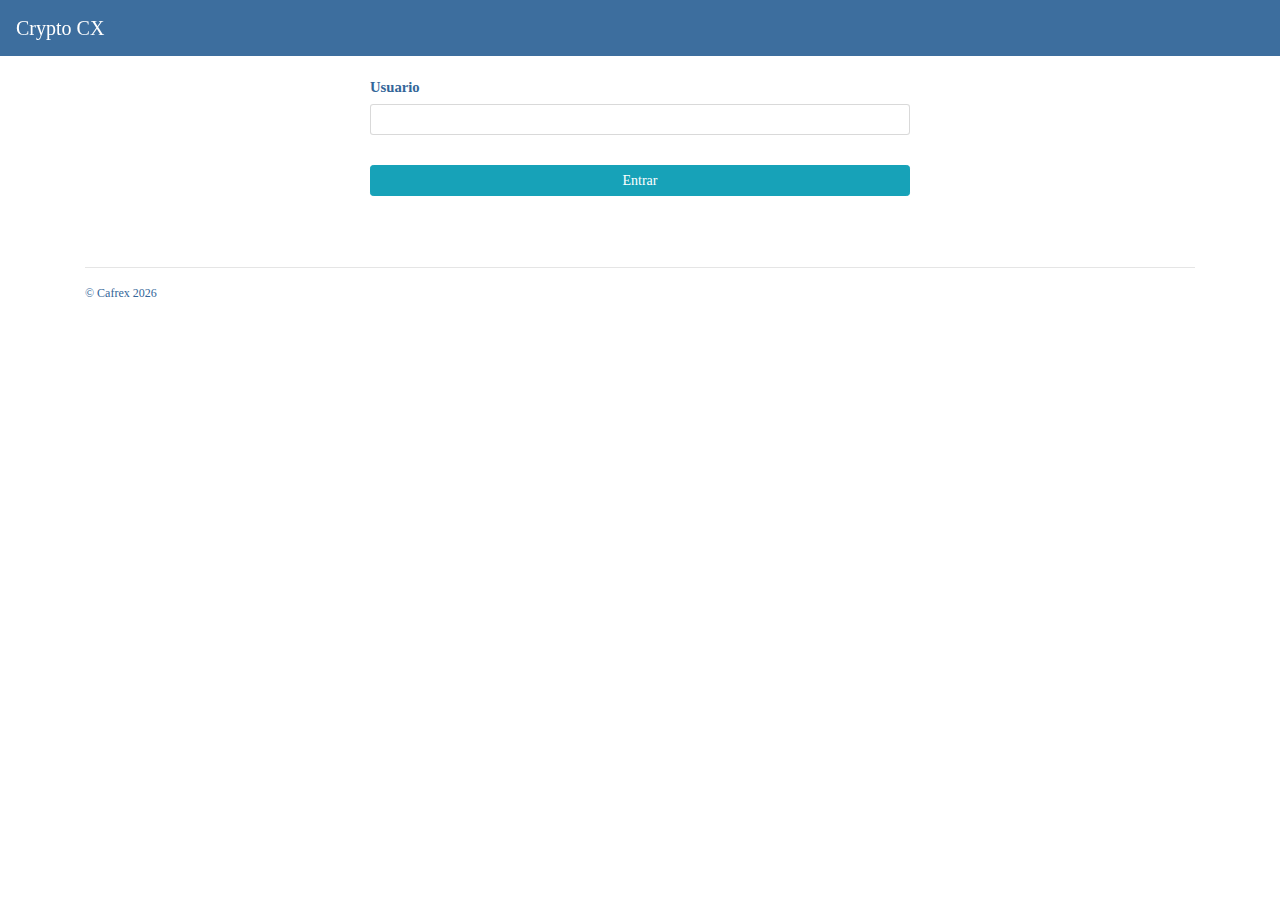
<file: index.html>
<!DOCTYPE html>
<html>
<head>

<meta charset="utf-8">
<meta name="viewport" content="width=device-width, initial-scale=1, shrink-to-fit=no">
<meta name="description" content="">
<meta name="author" content="">

<link rel="icon" href="img/favicon.ico">

<title>Crypto CX</title>

<script src="vendor/chartjs/Chart.min.js"></script>
<script src="vendor/jquery/jquery.min.js"></script>

<!-- bootstrap 4 beta -->
<script src="https://cdnjs.cloudflare.com/ajax/libs/popper.js/1.12.3/umd/popper.min.js"></script>
<script src="vendor/bootstrap-4.0.0-beta-dist/js/bootstrap.min.js"></script>
<link href="vendor/bootstrap-4.0.0-beta-dist/css/bootstrap.min.css" rel="stylesheet" type="text/css">

<!-- bootstrap 4 alpha 6 -->
<!-- 
<script src="vendor/tether-1.3.3/js/tether.min.js"></script>
<script src="vendor/bootstrap-4.0.0-alpha.6-dist/js/bootstrap.min.js"></script>
<link href="vendor/tether-1.3.3/css/tether.min.css" rel="stylesheet" type="text/css">
<link href="vendor/bootstrap-4.0.0-alpha.6-dist/css/bootstrap.min.css" rel="stylesheet" type="text/css">
 -->

<script src="vendor/bootbox/bootbox.min.js"></script>

<script src="js/crypto-user-data.js"></script>
<script src="js/crypto-config.js"></script>
<script src="js/crypto-common.js"></script>
<script src="js/crypto-login.js"></script>
<script src="js/crypto-dashboard.js"></script>

<link href="vendor/font-awesome/css/font-awesome.min.css" rel="stylesheet" type="text/css">

<link href="css/styles.css" rel="stylesheet" type="text/css">
<link href="css/styles-bs.css" rel="stylesheet" type="text/css">

<script>
/**
 * 
 */
$(document).ready(function() {
	
	selectMenu("menu_dashboard");
	
	coinSelected = cryptoConfig.defaultChartCoinSelected;
	frequencySelected = '24H';
	
	repaintDashboardScreen(coinSelected, frequencySelected, retrieveUserCoinBalance(getLoggedUser()));
	
	//--- chart
	$('#buttonFrequency_1H').on('click', function() {
		repaintDashboardScreen(coinSelected, '1H', retrieveUserCoinBalance(getLoggedUser()));
	});
	
	$('#buttonFrequency_24H').on('click', function() {
		repaintDashboardScreen(coinSelected, '24H', retrieveUserCoinBalance(getLoggedUser()));
	});
	
	$('#buttonFrequency_1D').on('click', function() {
		repaintDashboardScreen(coinSelected, '1D', retrieveUserCoinBalance(getLoggedUser()));
	});
	
	$('#buttonFrequency_2D').on('click', function() {
		repaintDashboardScreen(coinSelected, '2D', retrieveUserCoinBalance(getLoggedUser()));
	});
	
	$('#buttonFrequency_3D').on('click', function() {
		repaintDashboardScreen(coinSelected, '3D', retrieveUserCoinBalance(getLoggedUser()));
	});
	
	$('#buttonFrequency_4D').on('click', function() {
		repaintDashboardScreen(coinSelected, '4D', retrieveUserCoinBalance(getLoggedUser()));
	});
	
	$('#buttonFrequency_1S').on('click', function() {
		repaintDashboardScreen(coinSelected, '1S', retrieveUserCoinBalance(getLoggedUser()));
	});
	
	$('#buttonFrequency_1M').on('click', function() {
		repaintDashboardScreen(coinSelected, '1M', retrieveUserCoinBalance(getLoggedUser()));
	});
	
	$('#buttonFrequency_3M').on('click', function() {
		repaintDashboardScreen(coinSelected, '3M', retrieveUserCoinBalance(getLoggedUser()));
	});
	
	$('#buttonFrequency_6M').on('click', function() {
		repaintDashboardScreen(coinSelected, '6M', retrieveUserCoinBalance(getLoggedUser()));
	});
	
	$('#buttonFrequency_1A').on('click', function() {
		repaintDashboardScreen(coinSelected, '1A', retrieveUserCoinBalance(getLoggedUser()));
	});
	
	$('#buttonCoin_BTC').on('click', function() {
		repaintDashboardScreen('BTC', frequencySelected, retrieveUserCoinBalance(getLoggedUser()));
	});
	
	$('#buttonCoin_ETH').on('click', function() {
		repaintDashboardScreen('ETH', frequencySelected, retrieveUserCoinBalance(getLoggedUser()));
	});
	
	$('#buttonCoin_LTC').on('click', function() {
		repaintDashboardScreen('LTC', frequencySelected, retrieveUserCoinBalance(getLoggedUser()));
	});
	
	$('#buttonCoin_XRP').on('click', function() {
		repaintDashboardScreen('XRP', frequencySelected, retrieveUserCoinBalance(getLoggedUser()));
	});
	
	$('#buttonRefresh').on('click', function() {
		repaintDashboardScreen(coinSelected, frequencySelected, retrieveUserCoinBalance(getLoggedUser()));
	});
	
	$('#userMovementsToggleButton').on('click', function() {
		toggleUserMovements();
	});
	
});

</script>

</head>
<body>

<nav class="navbar navbar-expand-md navbar-dark fixed-top bg-blue">
	<a class="navbar-brand" href="index.html">Crypto CX</a>
	<i id="buttonRefresh" class="fa fa-refresh fa-lg btn btn-refresh" title="Actualizar"></i>
	<span id="refreshMark">Actualizando...</span>
   	<button class="navbar-toggler" type="button" data-toggle="collapse" data-target="#cryptoCxNavbar" aria-controls="cryptoCxNavbar" aria-expanded="false" aria-label="Toggle navigation">
		<span class="navbar-toggler-icon"></span>
	</button>
	
	<div class="collapse navbar-collapse" id="cryptoCxNavbar">
    	<ul class="navbar-nav mr-auto">
    		<li id="menu_user_left" class="nav-item hidden-md-up mb-10">
    			<i class="fa fa-user fa-lg"></i>
    			<span id="loggedUser_left"></span>
    			<a class="nav-link inline ml-20" href="javascript:logout()">Salir</a>
    		</li>
        	<li class="nav-item active sr-only">
            	<a class="nav-link" href="#">Inicio (current)</a>
          	</li>
          	<li id="menu_dashboard" class="nav-item menuItem">
            	<a class="nav-link" href="index.html">
            		<i class="fa fa-line-chart fa-lg menuIcon"></i>
            		<span>Dashboard</span>
            	</a>
          	</li>
			<li id="menu_editUserBalance" class="nav-item menuItem">
            	<a class="nav-link" href="edit-user-balance.html">
            		<i class="fa fa-btc fa-lg menuIcon"></i>
            		<span>Balance</span>
            	</a>
          	</li>
          	<li id="menu_editUserMovements" class="nav-item menuItem">
            	<a class="nav-link" href="edit-user-movements.html">
            		<i class="fa fa-eur fa-lg menuIcon"></i>
            		<span>Movimientos</span>
            	</a>
          	</li>
          	<li  id="menu_marketPricesComparator" class="nav-item menuItem">
            	<a class="nav-link" href="market-prices-comparator.html">
            		<i class="fa fa-area-chart fa-lg menuIcon"></i>
            		<span>Comparador precios</span>
            	</a>
          	</li>
          	<li  id="menu_usersAdministrator" class="nav-item menuItem">
            	<a class="nav-link" href="users-administrator.html">
            		<i class="fa fa-users fa-lg menuIcon"></i>
            		<span>Usuarios</span>
            	</a>
          	</li>
		</ul>
		<ul class="navbar-nav hidden-sm-down">
          	<li id="menu_user_right" class="nav-item">
    			<i class="fa fa-user fa-lg"></i>
    			<span id="loggedUser_right"></span>
    			<a class="nav-link inline ml-10" href="javascript:logout()">Salir</a>
    		</li>
        </ul>
	</div>
</nav>

<div class="container mainContainer">

	<div id="errorMessage" class="alert alert-danger" role="alert">
		<i class="fa fa-exclamation-circle fa-lg"></i>
		<div id="errorMessage_title" class="alert-heading"></div>
  		<div id="errorMessage_text" class="mt-10 alert-message"></div>
	</div>
	
	<div id="successMessage" class="alert alert-success" role="alert">
		<i class="fa fa-check-circle fa-lg"></i>
	  	<div id="successMessage_title" class="alert-heading"></div>
	  	<div id="successMessage_text" class="mt-10 alert-message"></div>
	</div>

	<div class="row">
		<div class="col-12">
			<div class="userProfitabilityContainer">
				<div class="userProfitability_total">
					<span class="title">Total</span>
					<span id="currentVolumeTotalEur_value" class="value updatableData">---</span>
				</div>
				<div class="userProfitability_profit">
					<span class="title">Beneficio</span>
					<span id="userProfitability_profit" class="value updatableData">---</span>
				</div>
			</div>
		</div>
	</div>
	
	<div class="row">
		<div class="col-md-5 col-sm-12">
			<div class="userDataContainer">
				<p class="title">Diferencia en las últimas 24 horas</p>
				<div class="currentVolumeCoin sectionContainer">
					<div class="title">
						<img src="img/eur.png" class="iconCoin"/>
						<span class="coin">EUR</span>
					</div>
					<div id="currentVolumeEur_value" class="valueEur updatableData">---</div>
				</div>
				<div class="currentVolumeCoin sectionContainer">
					<div class="title">
						<img src="img/btc.png" class="iconCoin"/>
						<span class="coin">BTC</span>
						<span id="currentPrice_BTC_EUR" class="price updatableData">---</span>
						<span class="variationCoin">
							<span id="variationPrice_BTC_EUR" class="variationPrice updatableData">---</span>
							<span id="variationPercent_BTC" class="variationPercent updatableData">---</span>
						</span>
					</div>
					<div>
						<span id="currentVolumeEur_BTC_value" class="valueEur updatableData">---</span>
						<span id="profitBaseEur_BTC_value" class="profitEur updatableData">---</span>
						<span id="variationBaseEur_BTC_value" class="variationPercent updatableData">---</span>
						<span id="variationBasePercent_BTC_value" class="variationPercent updatableData">---</span>
					 </div>
					<div id="currentVolumeCoin_BTC_value" class="valueCoin updatableData">---</div>
				</div>
				<div class="currentVolumeCoin sectionContainer">
					<div class="title">
						<img src="img/eth.png" class="iconCoin"/>
						<span class="coin">ETH</span>
						<span id="currentPrice_ETH_EUR" class="price updatableData">---</span>
						<span class="variationCoin">
							<span id="variationPrice_ETH_EUR" class="variationPrice updatableData">---</span>
							<span id="variationPercent_ETH" class="variationPercent updatableData">---</span>
						</span>
					</div>
					<div>
						<span id="currentVolumeEur_ETH_value" class="valueEur updatableData">---</span>
						<span id="profitBaseEur_ETH_value" class="profitEur updatableData">---</span>
						<span id="variationBaseEur_ETH_value" class="variationPercent updatableData">---</span>
						<span id="variationBasePercent_ETH_value" class="variationPercent updatableData">---</span>
					</div>
					<div id="currentVolumeCoin_ETH_value" class="valueCoin updatableData">---</div>
				</div>
				<div class="currentVolumeCoin sectionContainer">
					<div class="title">
						<img src="img/ltc.png" class="iconCoin"/>
						<span class="coin">LTC</span>
						<span id="currentPrice_LTC_EUR" class="price updatableData">---</span>
						<span class="variationCoin">
							<span id="variationPrice_LTC_EUR" class="variationPrice updatableData">---</span>
							<span id="variationPercent_LTC" class="variationPercent updatableData">---</span>
						</span>
					</div>
					<div>
						<span id="currentVolumeEur_LTC_value" class="valueEur updatableData">---</span>
						<span id="profitBaseEur_LTC_value" class="profitEur updatableData">---</span>
						<span id="variationBaseEur_LTC_value" class="variationPercent updatableData">---</span>
						<span id="variationBasePercent_LTC_value" class="variationPercent updatableData">---</span>
					</div>
					<div id="currentVolumeCoin_LTC_value" class="valueCoin updatableData">---</div>
				</div>
				<div class="currentVolumeCoin sectionContainer">
					<div class="title">
						<img src="img/xrp.png" class="iconCoin"/>
						<span class="coin">XRP</span>
						<span id="currentPrice_XRP_EUR" class="price updatableData">---</span>
						<span class="variationCoin">
							<span id="variationPrice_XRP_EUR" class="variationPrice updatableData">---</span>
							<span id="variationPercent_XRP" class="variationPercent updatableData">---</span>
						</span>
					</div>
					<div>
						<span id="currentVolumeEur_XRP_value" class="valueEur updatableData">---</span>
						<span id="profitBaseEur_XRP_value" class="profitEur updatableData">---</span>
						<span id="variationBaseEur_XRP_value" class="variationPercent updatableData">---</span>
						<span id="variationBasePercent_XRP_value" class="variationPercent updatableData">---</span>
					</div>
					<div id="currentVolumeCoin_XRP_value" class="valueCoin updatableData">---</div>
				</div>
			</div> <!-- /userDataContainer -->     
		</div>
		<div class="col-md-7 col-sm-12">
			<div id="chartPricesContainer" class="chartDataContainer container no-padding-lr">
				<div class="row">
					<div class="col-12">
						<div class="coinsContainer">
							<div id="buttonCoin_BTC" class="buttonCoin">
								<img src="img/btc.png" class="icon"/>
								<span class="title">BTC</span>
							</div>
							<div id="buttonCoin_ETH" class="buttonCoin">
								<img src="img/eth.png" class="icon"/>
								<span class="title">ETH</span>
							</div>
							<div id="buttonCoin_LTC" class="buttonCoin">
								<img src="img/ltc.png" class="icon"/>
								<span class="title">LTC</span>
							</div>
							<div id="buttonCoin_XRP" class="buttonCoin">
								<img src="img/xrp.png" class="icon"/>
								<span class="title">XRP</span>
							</div>
						</div>
					</div>
				</div>
				<div class="row">
					<div class="col-12">
						<div class="frequencyContainer">
							<div id="buttonFrequency_1H" class="buttonFrequency">1H</div>
							<div id="buttonFrequency_24H" class="buttonFrequency">24H</div>
							<div id="buttonFrequency_1D" class="buttonFrequency">1D</div>
							<div id="buttonFrequency_2D" class="buttonFrequency">2D</div>
							<div id="buttonFrequency_3D" class="buttonFrequency">3D</div>
							<div id="buttonFrequency_4D" class="buttonFrequency">4D</div>
							<div id="buttonFrequency_1S" class="buttonFrequency">1S</div>
							<div id="buttonFrequency_1M" class="buttonFrequency">1M</div>
							<div id="buttonFrequency_3M" class="buttonFrequency">3M</div>
							<div id="buttonFrequency_6M" class="buttonFrequency">6M</div>
							<div id="buttonFrequency_1A" class="buttonFrequency">1A</div>
						</div>
					</div>
					<div class="col-12">
						<div class="pricesDataContainer">
							<div id="currentPrice" class="currentPrice updatableData">---</div>
							
							<div id="variationPrice" class="variationPriceChart">
								<div id="variationPrice_value" class="updatableData">---</div>
							</div>
							
							<div id="variationPercent" class="variationPercentChart">
								<div id="variationPercent_value" class="updatableData">---</div>
							</div>
						</div>
					</div>
					<div class="col-12">
						<div id="chartContainer" class="chart-container">
						    <canvas id="chart"></canvas>
						</div>
					</div>
				</div>
			</div> <!-- /chartDataContainer -->

		</div>
		
	</div>
		

	<hr class="footerLine">

    <footer>
		<p>&copy; Cafrex <span id="copyrightYear"></span> <span id="environment"></span></p>
	</footer>

</div> <!-- /container -->

</body>
</html>
</file>
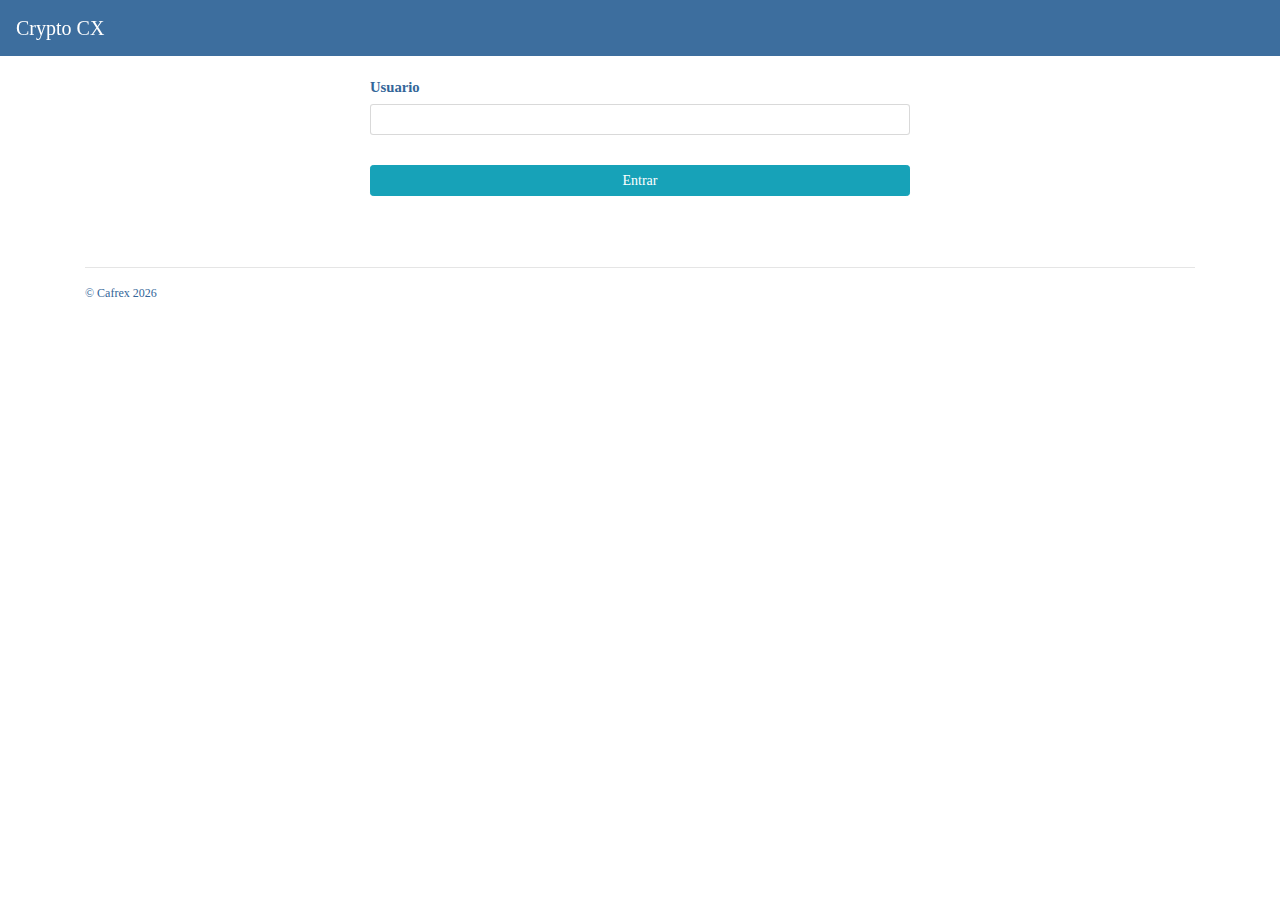
<file: coinList.html>
<!DOCTYPE html>
<html>
<head>

<meta charset="utf-8">
<meta name="viewport" content="width=device-width, initial-scale=1, shrink-to-fit=no">
<meta name="description" content="">
<meta name="author" content="">

<link rel="icon" href="img/favicon.ico">

<title>Crypto CX</title>

<script src="vendor/jquery/jquery.min.js"></script>

<!-- bootstrap 4 beta -->
<script src="https://cdnjs.cloudflare.com/ajax/libs/popper.js/1.12.3/umd/popper.min.js"></script>
<script src="vendor/bootstrap-4.0.0-beta-dist/js/bootstrap.min.js"></script>
<link href="vendor/bootstrap-4.0.0-beta-dist/css/bootstrap.min.css" rel="stylesheet" type="text/css">

<!-- bootstrap 4 alpha 6 -->
<!-- 
<script src="vendor/tether-1.3.3/js/tether.min.js"></script>
<script src="vendor/bootstrap-4.0.0-alpha.6-dist/js/bootstrap.min.js"></script>
<link href="vendor/tether-1.3.3/css/tether.min.css" rel="stylesheet" type="text/css">
<link href="vendor/bootstrap-4.0.0-alpha.6-dist/css/bootstrap.min.css" rel="stylesheet" type="text/css">
 -->

<script src="vendor/bootbox/bootbox.min.js"></script>

<script src="js/crypto-config.js"></script>
<script src="js/crypto-common.js"></script>
<script src="js/crypto-coin-list.js"></script>

<link href="vendor/font-awesome/css/font-awesome.min.css" rel="stylesheet" type="text/css">

<link href="css/styles.css" rel="stylesheet" type="text/css">
<link href="css/styles-bs.css" rel="stylesheet" type="text/css">

<script>
$(document).ready(function() {
	
	drawCoinList();

});
</script>

</head>
<body>

<nav class="navbar navbar-expand-md navbar-dark fixed-top bg-blue">
	<a class="navbar-brand" href="index.html">Crypto CX</a>
</nav>

<div class="container mainContainer">

	<div id="errorMessage" class="alert alert-danger" role="alert">
		<i class="fa fa-exclamation-circle fa-lg"></i>
		<div id="errorMessage_title" class="alert-heading"></div>
  		<div id="errorMessage_text" class="mt-10 alert-message"></div>
	</div>
	
	<div id="successMessage" class="alert alert-success" role="alert">
		<i class="fa fa-check-circle fa-lg"></i>
	  	<div id="successMessage_title" class="alert-heading"></div>
	  	<div id="successMessage_text" class="mt-10 alert-message"></div>
	</div>
	
	<div class="row mt-30">
		<div class="col-12">
			<div class="coinListTableContainer">
				<table id="coinListTable" class="usersTable">
			    	<tbody>
			    	</tbody>
			    </table>
		    </div>
		</div>
	</div>

	<hr class="footerLine">

    <footer>
		<p>&copy; Cafrex <span id="copyrightYear"></span> <span id="environment"></span></p>
	</footer>

</div> <!-- /container -->

</body>
</html>
</file>
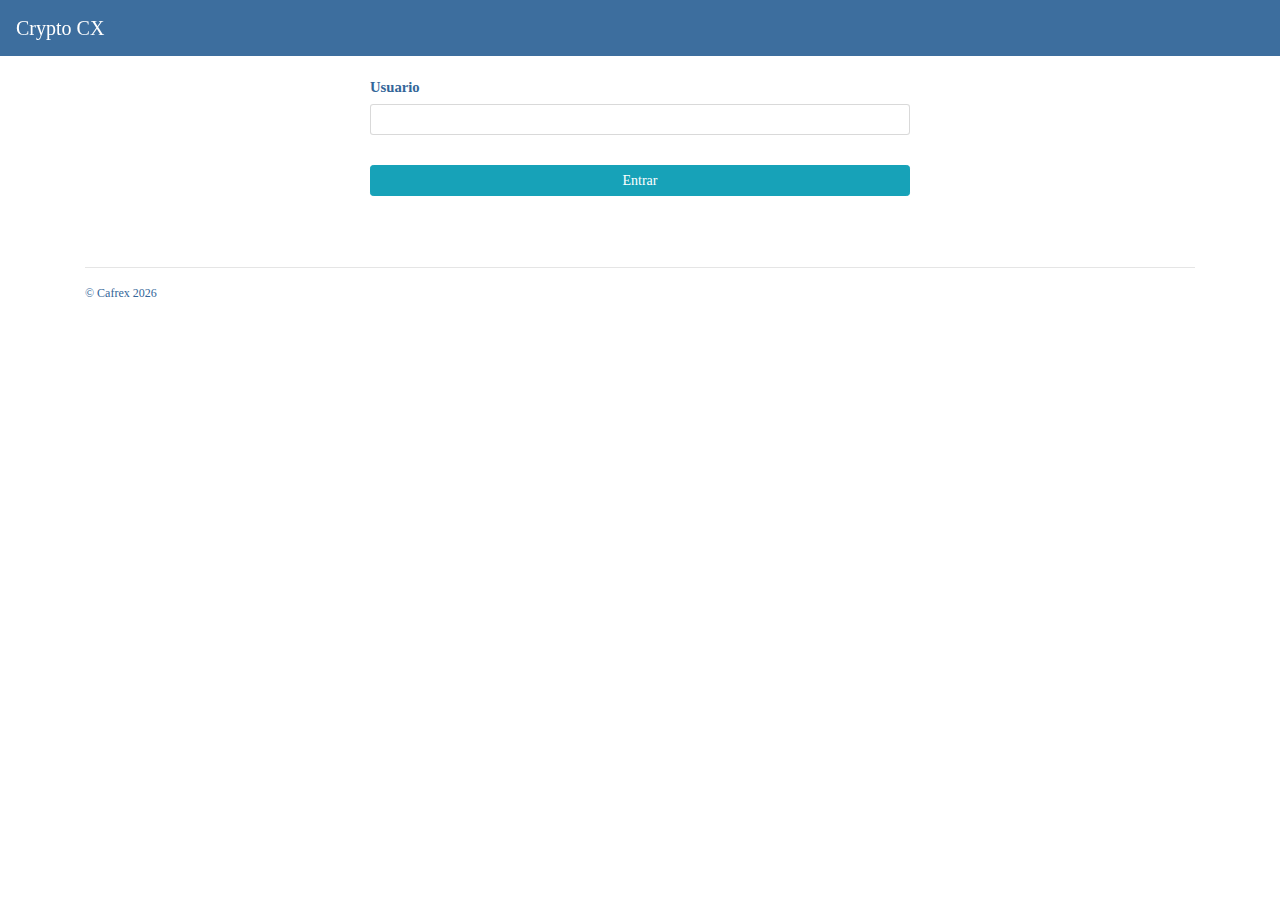
<file: dashboard.html>
<!DOCTYPE html>
<html>
<head>

<meta charset="utf-8">
<meta name="viewport" content="width=device-width, initial-scale=1, shrink-to-fit=no">
<meta name="description" content="">
<meta name="author" content="">

<link rel="icon" href="img/favicon.ico">

<title>Crypto CX</title>

<script src="vendor/chartjs/Chart.min.js"></script>
<script src="vendor/jquery/jquery.min.js"></script>

<!-- bootstrap 4 beta -->
<script src="https://cdnjs.cloudflare.com/ajax/libs/popper.js/1.12.3/umd/popper.min.js"></script>
<script src="vendor/bootstrap-4.0.0-beta-dist/js/bootstrap.min.js"></script>
<link href="vendor/bootstrap-4.0.0-beta-dist/css/bootstrap.min.css" rel="stylesheet" type="text/css">

<!-- bootstrap 4 alpha 6 -->
<!-- 
<script src="vendor/tether-1.3.3/js/tether.min.js"></script>
<script src="vendor/bootstrap-4.0.0-alpha.6-dist/js/bootstrap.min.js"></script>
<link href="vendor/tether-1.3.3/css/tether.min.css" rel="stylesheet" type="text/css">
<link href="vendor/bootstrap-4.0.0-alpha.6-dist/css/bootstrap.min.css" rel="stylesheet" type="text/css">
 -->

<script src="vendor/bootbox/bootbox.min.js"></script>

<script src="js/crypto-user-data.js"></script>
<script src="js/crypto-config.js"></script>
<script src="js/crypto-common.js"></script>
<script src="js/crypto-login.js"></script>
<script src="js/crypto-dashboard.js"></script>

<link href="vendor/font-awesome/css/font-awesome.min.css" rel="stylesheet" type="text/css">

<link href="css/styles.css" rel="stylesheet" type="text/css">
<link href="css/styles-bs.css" rel="stylesheet" type="text/css">

<script>
/**
 * 
 */
$(document).ready(function() {
	
	selectMenu("menu_dashboard");
	
	coinSelected = cryptoConfig.defaultChartCoinSelected;
	frequencySelected = '24H';
	
	repaintDashboardScreen(coinSelected, frequencySelected, retrieveUserCoinBalance(getLoggedUser()));
	
	//--- chart
	$('#buttonFrequency_1H').on('click', function() {
		repaintDashboardScreen(coinSelected, '1H', retrieveUserCoinBalance(getLoggedUser()));
	});
	
	$('#buttonFrequency_24H').on('click', function() {
		repaintDashboardScreen(coinSelected, '24H', retrieveUserCoinBalance(getLoggedUser()));
	});
	
	$('#buttonFrequency_1D').on('click', function() {
		repaintDashboardScreen(coinSelected, '1D', retrieveUserCoinBalance(getLoggedUser()));
	});
	
	$('#buttonFrequency_2D').on('click', function() {
		repaintDashboardScreen(coinSelected, '2D', retrieveUserCoinBalance(getLoggedUser()));
	});
	
	$('#buttonFrequency_3D').on('click', function() {
		repaintDashboardScreen(coinSelected, '3D', retrieveUserCoinBalance(getLoggedUser()));
	});
	
	$('#buttonFrequency_4D').on('click', function() {
		repaintDashboardScreen(coinSelected, '4D', retrieveUserCoinBalance(getLoggedUser()));
	});
	
	$('#buttonFrequency_1S').on('click', function() {
		repaintDashboardScreen(coinSelected, '1S', retrieveUserCoinBalance(getLoggedUser()));
	});
	
	$('#buttonFrequency_1M').on('click', function() {
		repaintDashboardScreen(coinSelected, '1M', retrieveUserCoinBalance(getLoggedUser()));
	});
	
	$('#buttonFrequency_3M').on('click', function() {
		repaintDashboardScreen(coinSelected, '3M', retrieveUserCoinBalance(getLoggedUser()));
	});
	
	$('#buttonFrequency_6M').on('click', function() {
		repaintDashboardScreen(coinSelected, '6M', retrieveUserCoinBalance(getLoggedUser()));
	});
	
	$('#buttonFrequency_1A').on('click', function() {
		repaintDashboardScreen(coinSelected, '1A', retrieveUserCoinBalance(getLoggedUser()));
	});
	
	$('#buttonCoin_BTC').on('click', function() {
		repaintDashboardScreen('BTC', frequencySelected, retrieveUserCoinBalance(getLoggedUser()));
	});
	
	$('#buttonCoin_ETH').on('click', function() {
		repaintDashboardScreen('ETH', frequencySelected, retrieveUserCoinBalance(getLoggedUser()));
	});
	
	$('#buttonCoin_LTC').on('click', function() {
		repaintDashboardScreen('LTC', frequencySelected, retrieveUserCoinBalance(getLoggedUser()));
	});
	
	$('#buttonCoin_XRP').on('click', function() {
		repaintDashboardScreen('XRP', frequencySelected, retrieveUserCoinBalance(getLoggedUser()));
	});
	
	$('#buttonRefresh').on('click', function() {
		repaintDashboardScreen(coinSelected, frequencySelected, retrieveUserCoinBalance(getLoggedUser()));
	});
	
	$('#userMovementsToggleButton').on('click', function() {
		toggleUserMovements();
	});
	
});

</script>

</head>
<body>

<nav class="navbar navbar-expand-md navbar-dark fixed-top bg-blue">
	<a class="navbar-brand" href="index.html">Crypto CX</a>
	<i id="buttonRefresh" class="fa fa-refresh fa-lg btn btn-refresh" title="Actualizar"></i>
	<span id="refreshMark">Actualizando...</span>
   	<button class="navbar-toggler" type="button" data-toggle="collapse" data-target="#cryptoCxNavbar" aria-controls="cryptoCxNavbar" aria-expanded="false" aria-label="Toggle navigation">
		<span class="navbar-toggler-icon"></span>
	</button>
	
	<div class="collapse navbar-collapse" id="cryptoCxNavbar">
    	<ul class="navbar-nav mr-auto">
    		<li id="menu_user_left" class="nav-item hidden-md-up mb-10">
    			<i class="fa fa-user fa-lg"></i>
    			<span id="loggedUser_left"></span>
    			<a class="nav-link inline ml-20" href="javascript:logout()">Salir</a>
    		</li>
        	<li class="nav-item active sr-only">
            	<a class="nav-link" href="#">Inicio (current)</a>
          	</li>
          	<li id="menu_dashboard" class="nav-item menuItem">
            	<a class="nav-link" href="index.html">
            		<i class="fa fa-line-chart fa-lg menuIcon"></i>
            		<span>Dashboard</span>
            	</a>
          	</li>
			<li id="menu_editUserBalance" class="nav-item menuItem">
            	<a class="nav-link" href="edit-user-balance.html">
            		<i class="fa fa-btc fa-lg menuIcon"></i>
            		<span>Balance</span>
            	</a>
          	</li>
          	<li id="menu_editUserMovements" class="nav-item menuItem">
            	<a class="nav-link" href="edit-user-movements.html">
            		<i class="fa fa-eur fa-lg menuIcon"></i>
            		<span>Movimientos</span>
            	</a>
          	</li>
          	<li  id="menu_marketPricesComparator" class="nav-item menuItem">
            	<a class="nav-link" href="market-prices-comparator.html">
            		<i class="fa fa-area-chart fa-lg menuIcon"></i>
            		<span>Comparador precios</span>
            	</a>
          	</li>
          	<li  id="menu_usersAdministrator" class="nav-item menuItem">
            	<a class="nav-link" href="users-administrator.html">
            		<i class="fa fa-users fa-lg menuIcon"></i>
            		<span>Usuarios</span>
            	</a>
          	</li>
		</ul>
		<ul class="navbar-nav hidden-sm-down">
          	<li id="menu_user_right" class="nav-item">
    			<i class="fa fa-user fa-lg"></i>
    			<span id="loggedUser_right"></span>
    			<a class="nav-link inline ml-10" href="javascript:logout()">Salir</a>
    		</li>
        </ul>
	</div>
</nav>

<div class="container mainContainer">

	<div id="errorMessage" class="alert alert-danger" role="alert">
		<i class="fa fa-exclamation-circle fa-lg"></i>
		<div id="errorMessage_title" class="alert-heading"></div>
  		<div id="errorMessage_text" class="mt-10 alert-message"></div>
	</div>
	
	<div id="successMessage" class="alert alert-success" role="alert">
		<i class="fa fa-check-circle fa-lg"></i>
	  	<div id="successMessage_title" class="alert-heading"></div>
	  	<div id="successMessage_text" class="mt-10 alert-message"></div>
	</div>

	<div class="row">
		<div class="col-12">
			<div class="userProfitabilityContainer">
				<div class="userProfitability_total">
					<span class="title">Total</span>
					<span id="currentVolumeTotalEur_value" class="value updatableData">---</span>
				</div>
				<div class="userProfitability_profit">
					<span class="title">Beneficio</span>
					<span id="userProfitability_profit" class="value updatableData">---</span>
				</div>
			</div>
		</div>
	</div>
	
	<div class="row">
		<div class="col-md-5 col-sm-12">
			<table class="tableCoinPairs">
				<tbody>
					<tr>
						
					</tr>
				</tbody>
			</table>
		</div>
	</div>

	<div class="row">
		<div class="col-md-5 col-sm-12">
			<div class="userDataContainer">
				<p class="title">Diferencia en las últimas 24 horas</p>
				<div class="currentVolumeCoin sectionContainer">
					<div class="title">
						<img src="img/eur.png" class="iconCoin"/>
						<span class="coin">EUR</span>
					</div>
					<div id="currentVolumeEur_value" class="valueEur updatableData">---</div>
				</div>
				<div class="currentVolumeCoin sectionContainer">
					<div class="title">
						<img src="img/btc.png" class="iconCoin"/>
						<span class="coin">BTC</span>
						<span id="currentPrice_BTC_EUR" class="price updatableData">---</span>
						<span class="variationCoin">
							<span id="variationPrice_BTC_EUR" class="variationPrice updatableData">---</span>
							<span id="variationPercent_BTC" class="variationPercent updatableData">---</span>
						</span>
					</div>
					<div>
						<span id="currentVolumeEur_BTC_value" class="valueEur updatableData">---</span>
						<span id="profitBaseEur_BTC_value" class="profitEur updatableData">---</span>
						<span id="variationBaseEur_BTC_value" class="variationPercent updatableData">---</span>
						<span id="variationBasePercent_BTC_value" class="variationPercent updatableData">---</span>
					 </div>
					<div id="currentVolumeCoin_BTC_value" class="valueCoin updatableData">---</div>
				</div>
				<div class="currentVolumeCoin sectionContainer">
					<div class="title">
						<img src="img/eth.png" class="iconCoin"/>
						<span class="coin">ETH</span>
						<span id="currentPrice_ETH_EUR" class="price updatableData">---</span>
						<span class="variationCoin">
							<span id="variationPrice_ETH_EUR" class="variationPrice updatableData">---</span>
							<span id="variationPercent_ETH" class="variationPercent updatableData">---</span>
						</span>
					</div>
					<div>
						<span id="currentVolumeEur_ETH_value" class="valueEur updatableData">---</span>
						<span id="profitBaseEur_ETH_value" class="profitEur updatableData">---</span>
						<span id="variationBaseEur_ETH_value" class="variationPercent updatableData">---</span>
						<span id="variationBasePercent_ETH_value" class="variationPercent updatableData">---</span>
					</div>
					<div id="currentVolumeCoin_ETH_value" class="valueCoin updatableData">---</div>
				</div>
				<div class="currentVolumeCoin sectionContainer">
					<div class="title">
						<img src="img/ltc.png" class="iconCoin"/>
						<span class="coin">LTC</span>
						<span id="currentPrice_LTC_EUR" class="price updatableData">---</span>
						<span class="variationCoin">
							<span id="variationPrice_LTC_EUR" class="variationPrice updatableData">---</span>
							<span id="variationPercent_LTC" class="variationPercent updatableData">---</span>
						</span>
					</div>
					<div>
						<span id="currentVolumeEur_LTC_value" class="valueEur updatableData">---</span>
						<span id="profitBaseEur_LTC_value" class="profitEur updatableData">---</span>
						<span id="variationBaseEur_LTC_value" class="variationPercent updatableData">---</span>
						<span id="variationBasePercent_LTC_value" class="variationPercent updatableData">---</span>
					</div>
					<div id="currentVolumeCoin_LTC_value" class="valueCoin updatableData">---</div>
				</div>
				<div class="currentVolumeCoin sectionContainer">
					<div class="title">
						<img src="img/xrp.png" class="iconCoin"/>
						<span class="coin">XRP</span>
						<span id="currentPrice_XRP_EUR" class="price updatableData">---</span>
						<span class="variationCoin">
							<span id="variationPrice_XRP_EUR" class="variationPrice updatableData">---</span>
							<span id="variationPercent_XRP" class="variationPercent updatableData">---</span>
						</span>
					</div>
					<div>
						<span id="currentVolumeEur_XRP_value" class="valueEur updatableData">---</span>
						<span id="profitBaseEur_XRP_value" class="profitEur updatableData">---</span>
						<span id="variationBaseEur_XRP_value" class="variationPercent updatableData">---</span>
						<span id="variationBasePercent_XRP_value" class="variationPercent updatableData">---</span>
					</div>
					<div id="currentVolumeCoin_XRP_value" class="valueCoin updatableData">---</div>
				</div>
			</div> <!-- /userDataContainer -->     
		</div>
		<div class="col-md-7 col-sm-12">
			<div id="chartPricesContainer" class="chartDataContainer container no-padding-lr">
				<div class="row">
					<div class="col-12">
						<div class="coinsContainer">
							<div id="buttonCoin_BTC" class="buttonCoin">
								<img src="img/btc.png" class="icon"/>
								<span class="title">BTC</span>
							</div>
							<div id="buttonCoin_ETH" class="buttonCoin">
								<img src="img/eth.png" class="icon"/>
								<span class="title">ETH</span>
							</div>
							<div id="buttonCoin_LTC" class="buttonCoin">
								<img src="img/ltc.png" class="icon"/>
								<span class="title">LTC</span>
							</div>
							<div id="buttonCoin_XRP" class="buttonCoin">
								<img src="img/xrp.png" class="icon"/>
								<span class="title">XRP</span>
							</div>
						</div>
					</div>
				</div>
				<div class="row">
					<div class="col-12">
						<div class="frequencyContainer">
							<div id="buttonFrequency_1H" class="buttonFrequency">1H</div>
							<div id="buttonFrequency_24H" class="buttonFrequency">24H</div>
							<div id="buttonFrequency_1D" class="buttonFrequency">1D</div>
							<div id="buttonFrequency_2D" class="buttonFrequency">2D</div>
							<div id="buttonFrequency_3D" class="buttonFrequency">3D</div>
							<div id="buttonFrequency_4D" class="buttonFrequency">4D</div>
							<div id="buttonFrequency_1S" class="buttonFrequency">1S</div>
							<div id="buttonFrequency_1M" class="buttonFrequency">1M</div>
							<div id="buttonFrequency_3M" class="buttonFrequency">3M</div>
							<div id="buttonFrequency_6M" class="buttonFrequency">6M</div>
							<div id="buttonFrequency_1A" class="buttonFrequency">1A</div>
						</div>
					</div>
					<div class="col-12">
						<div class="pricesDataContainer">
							<div id="currentPrice" class="currentPrice updatableData">---</div>
							
							<div id="variationPrice" class="variationPriceChart">
								<div id="variationPrice_value" class="updatableData">---</div>
							</div>
							
							<div id="variationPercent" class="variationPercentChart">
								<div id="variationPercent_value" class="updatableData">---</div>
							</div>
						</div>
					</div>
					<div class="col-12">
						<div id="chartContainer" class="chart-container">
						    <canvas id="chart"></canvas>
						</div>
					</div>
				</div>
			</div> <!-- /chartDataContainer -->

		</div>
		
	</div>
		

	<hr class="footerLine">

    <footer>
		<p>&copy; Cafrex <span id="copyrightYear"></span> <span id="environment"></span></p>
	</footer>

</div> <!-- /container -->

</body>
</html>
</file>
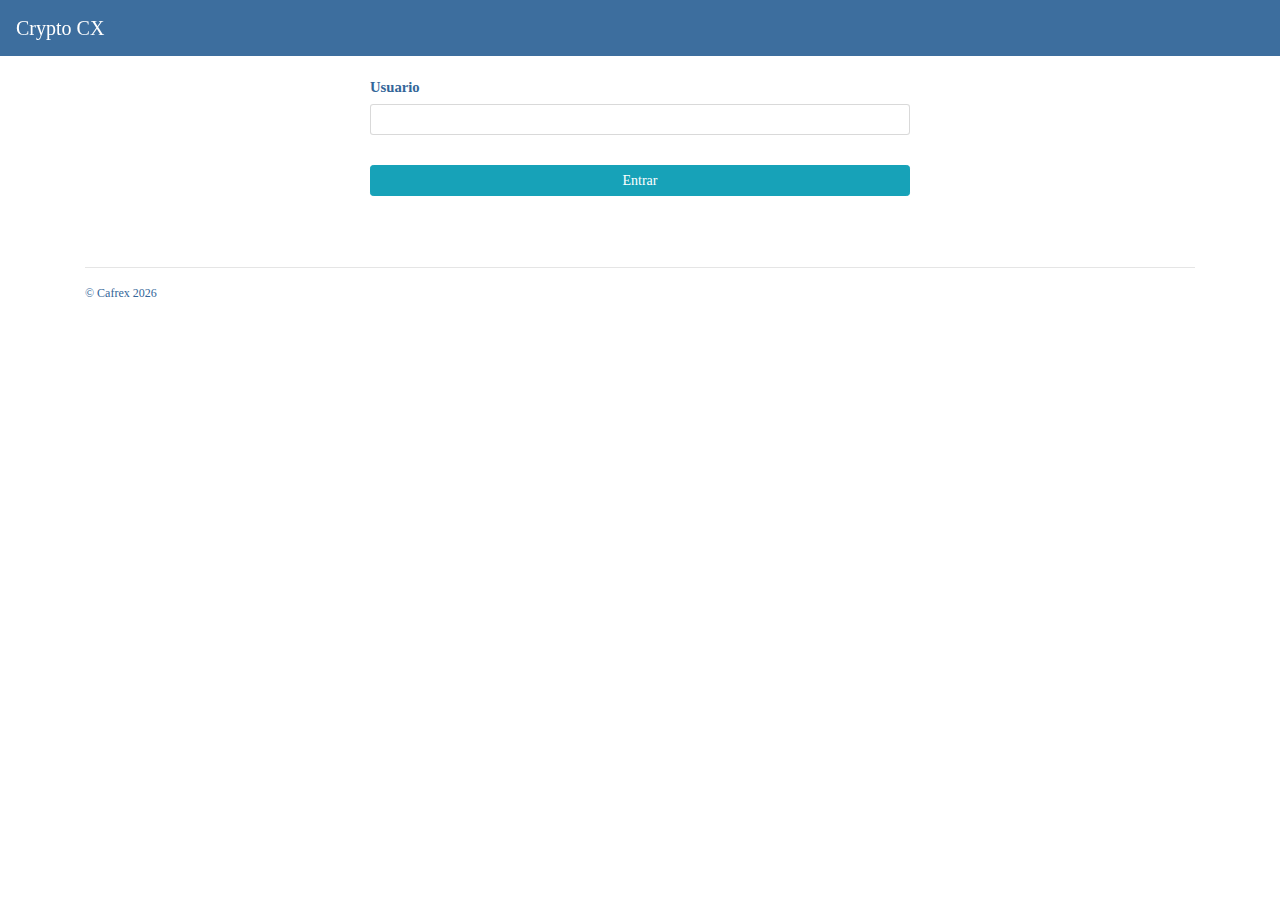
<file: edit-user-balance.html>
<!DOCTYPE html>
<html>
<head>

<meta charset="utf-8">
<meta name="viewport" content="width=device-width, initial-scale=1, shrink-to-fit=no">
<meta name="description" content="">
<meta name="author" content="">

<link rel="icon" href="img/favicon.ico">

<title>Crypto CX</title>

<script src="vendor/chartjs/Chart.min.js"></script>
<script src="vendor/jquery/jquery.min.js"></script>

<!-- bootstrap 4 beta -->
<script src="https://cdnjs.cloudflare.com/ajax/libs/popper.js/1.12.3/umd/popper.min.js"></script>
<script src="vendor/bootstrap-4.0.0-beta-dist/js/bootstrap.min.js"></script>
<link href="vendor/bootstrap-4.0.0-beta-dist/css/bootstrap.min.css" rel="stylesheet" type="text/css">

<!-- bootstrap 4 alpha 6 -->
<!-- 
<script src="vendor/tether-1.3.3/js/tether.min.js"></script>
<script src="vendor/bootstrap-4.0.0-alpha.6-dist/js/bootstrap.min.js"></script>
<link href="vendor/tether-1.3.3/css/tether.min.css" rel="stylesheet" type="text/css">
<link href="vendor/bootstrap-4.0.0-alpha.6-dist/css/bootstrap.min.css" rel="stylesheet" type="text/css">
 -->

<script src="vendor/bootbox/bootbox.min.js"></script>

<script src="js/crypto-user-data.js"></script>
<script src="js/crypto-config.js"></script>
<script src="js/crypto-common.js"></script>
<script src="js/crypto-login.js"></script>
<script src="js/crypto-edit-user-balance.js"></script>

<link href="vendor/font-awesome/css/font-awesome.min.css" rel="stylesheet" type="text/css">

<link href="css/styles.css" rel="stylesheet" type="text/css">
<link href="css/styles-bs.css" rel="stylesheet" type="text/css">

<script>
$(document).ready(function() {
	
	selectMenu("menu_editUserBalance");
	
	drawEditableUserCoinBalance();
	
	//--- buttons
	$('#storeUserCoinBalanceButton').on('click', function() {
		storeEditableUserCoinBalance();
	});
	
	$('#discardUserCoinBalanceButton').on('click', function() {
		discardEditableUserCoinBalance();
	});
	
});
</script>

</head>
<body>

<nav class="navbar navbar-expand-md navbar-dark fixed-top bg-blue">
	<a class="navbar-brand" href="index.html">Crypto CX</a>
   	<button class="navbar-toggler" type="button" data-toggle="collapse" data-target="#cryptoCxNavbar" aria-controls="cryptoCxNavbar" aria-expanded="false" aria-label="Toggle navigation">
		<span class="navbar-toggler-icon"></span>
	</button>
	
	<div class="collapse navbar-collapse" id="cryptoCxNavbar">
    	<ul class="navbar-nav mr-auto">
    		<li id="menu_user_left" class="nav-item hidden-md-up mb-10">
    			<i class="fa fa-user fa-lg"></i>
    			<span id="loggedUser_left"></span>
    			<a class="nav-link inline ml-20" href="javascript:logout()">Salir</a>
    		</li>
        	<li class="nav-item active sr-only">
            	<a class="nav-link" href="#">Inicio (current)</a>
          	</li>
          	<li id="menu_dashboard" class="nav-item menuItem">
            	<a class="nav-link" href="index.html">
            		<i class="fa fa-line-chart fa-lg menuIcon"></i>
            		<span>Dashboard</span>
            	</a>
          	</li>
			<li id="menu_editUserBalance" class="nav-item menuItem">
            	<a class="nav-link" href="edit-user-balance.html">
            		<i class="fa fa-btc fa-lg menuIcon"></i>
            		<span>Balance</span>
            	</a>
          	</li>
          	<li id="menu_editUserMovements" class="nav-item menuItem">
            	<a class="nav-link" href="edit-user-movements.html">
            		<i class="fa fa-eur fa-lg menuIcon"></i>
            		<span>Movimientos</span>
            	</a>
          	</li>
          	<li  id="menu_marketPricesComparator" class="nav-item menuItem">
            	<a class="nav-link" href="market-prices-comparator.html">
            		<i class="fa fa-area-chart fa-lg menuIcon"></i>
            		<span>Comparador precios</span>
            	</a>
          	</li>
          	<li  id="menu_usersAdministrator" class="nav-item menuItem">
            	<a class="nav-link" href="users-administrator.html">
            		<i class="fa fa-users fa-lg menuIcon"></i>
            		<span>Usuarios</span>
            	</a>
          	</li>
		</ul>
		<ul class="navbar-nav hidden-sm-down">
          	<li id="menu_user_right" class="nav-item">
    			<i class="fa fa-user fa-lg"></i>
    			<span id="loggedUser_right"></span>
    			<a class="nav-link inline ml-10" href="javascript:logout()">Salir</a>
    		</li>
        </ul>
	</div>
</nav>

<div class="container mainContainer">
	
	<div id="errorMessage" class="alert alert-danger" role="alert">
		<i class="fa fa-exclamation-circle fa-lg"></i>
		<div id="errorMessage_title" class="alert-heading"></div>
  		<div id="errorMessage_text" class="mt-10 alert-message"></div>
	</div>
	
	<div id="successMessage" class="alert alert-success" role="alert">
		<i class="fa fa-check-circle fa-lg"></i>
	  	<div id="successMessage_title" class="alert-heading"></div>
	  	<div id="successMessage_text" class="mt-10 alert-message"></div>
	</div>
	
	<p class="title">Balance de monedas</p>
	
	<div class="container">
		<div class="row">
			<div class="col-xs-12 col-md-8">
				<div class="currentVolumeCoin">
					<div class="container">
						
						<div class="form-group row">
							<label for="userBalance_EUR" class="col-xs-3 col-form-label mr-2">
								<img src="img/eur.png" class="iconCoin"/>
								<span class="coin">EUR</span>
							</label>
							<div class="col-xs-9">
								<input type="number" class="form-control form-control-sm text-right" id="userBalance_EUR">
							</div>
						</div>
						
						<div class="form-group row">
							<label for="userBalance_BTC" class="col-xs-3 col-form-label mr-2">
								<img src="img/btc.png" class="iconCoin"/>
								<span class="coin">BTC</span>
							</label>
							<div class="col-xs-9">
								<input type="number" class="form-control form-control-sm text-right" id="userBalance_BTC" required>
							</div>
						</div>
						
						<div class="form-group row">
							<label for="userBalance_ETH" class="col-xs-3 col-form-label mr-2">
								<img src="img/eth.png" class="iconCoin"/>
								<span class="coin">ETH</span>
							</label>
							<div class="col-xs-9">
								<input type="number" class="form-control form-control-sm text-right" id="userBalance_ETH" required>
							</div>
						</div>
						
						<div class="form-group row">
							<label for="userBalance_LTC" class="col-xs-3 col-form-label mr-2">
								<img src="img/ltc.png" class="iconCoin"/>
								<span class="coin">LTC</span>
							</label>
							<div class="col-xs-9">
								<input type="number" class="form-control form-control-sm text-right" id="userBalance_LTC" required>
							</div>
						</div>
						
						<div class="form-group row">
							<label for="userBalance_XRP" class="col-xs-3 col-form-label mr-2">
								<img src="img/xrp.png" class="iconCoin"/>
								<span class="coin">XRP</span>
							</label>
							<div class="col-xs-9">
								<input type="number" class="form-control form-control-sm text-right" id="userBalance_XRP">
							</div>
						</div>
						
						<div class="form-group row">
							<div class="col-xs-12 col-md-8 text-left">
								<button id="storeUserCoinBalanceButton" class="btn btn-success btn-sm">Grabar</button>
								<button id="discardUserCoinBalanceButton" class="btn btn-danger btn-sm">Cancelar</button>
							</div>
						</div>
					</div>
				</div>
			</div>
		</div>
	</div> <!-- /container -->
		
	<div id="devTools">
		<div>
			<i class="fa fa-magic fa-lg mr-10"></i>Dev tools
		</div>
		<a href="javascript:clearUserCoinBalanceAction();">Limpiar balance</a>
	</div>

	<hr class="footerLine">

    <footer>
		<p>&copy; Cafrex <span id="copyrightYear"></span> <span id="environment"></span></p>
	</footer>

</div> <!-- /mainContainer -->

</body>
</html>
</file>
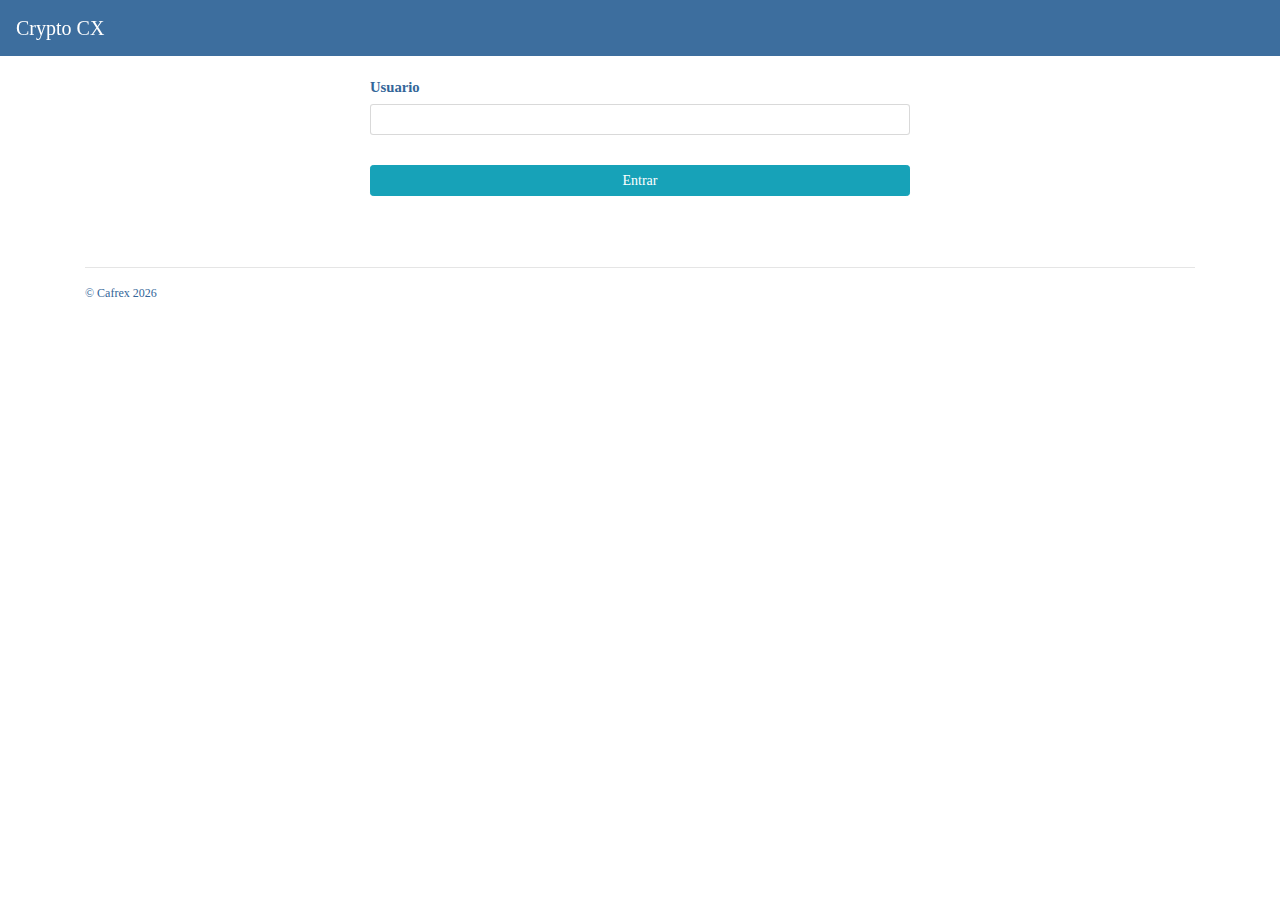
<file: edit-user-movements.html>
<!DOCTYPE html>
<html>
<head>

<meta charset="utf-8">
<meta name="viewport" content="width=device-width, initial-scale=1, shrink-to-fit=no">
<meta name="description" content="">
<meta name="author" content="">

<link rel="icon" href="img/favicon.ico">

<title>Crypto CX</title>

<script src="vendor/chartjs/Chart.min.js"></script>
<script src="vendor/jquery/jquery.min.js"></script>

<!-- bootstrap 4 beta -->
<script src="https://cdnjs.cloudflare.com/ajax/libs/popper.js/1.12.3/umd/popper.min.js"></script>
<script src="vendor/bootstrap-4.0.0-beta-dist/js/bootstrap.min.js"></script>
<link href="vendor/bootstrap-4.0.0-beta-dist/css/bootstrap.min.css" rel="stylesheet" type="text/css">

<!-- bootstrap 4 alpha 6 -->
<!-- 
<script src="vendor/tether-1.3.3/js/tether.min.js"></script>
<script src="vendor/bootstrap-4.0.0-alpha.6-dist/js/bootstrap.min.js"></script>
<link href="vendor/tether-1.3.3/css/tether.min.css" rel="stylesheet" type="text/css">
<link href="vendor/bootstrap-4.0.0-alpha.6-dist/css/bootstrap.min.css" rel="stylesheet" type="text/css">
 -->

<script src="vendor/bootbox/bootbox.min.js"></script>

<script src="js/crypto-user-data.js"></script>
<script src="js/crypto-config.js"></script>
<script src="js/crypto-common.js"></script>
<script src="js/crypto-login.js"></script>
<script src="js/crypto-edit-user-movements.js"></script>

<link href="vendor/font-awesome/css/font-awesome.min.css" rel="stylesheet" type="text/css">

<link href="css/styles.css" rel="stylesheet" type="text/css">
<link href="css/styles-bs.css" rel="stylesheet" type="text/css">

<script>
/**
 * 
 */
$(document).ready(function() {
	
	selectMenu("menu_editUserMovements");
	
	drawEditableUserAccountMovements();
	
	$("#newInputMovementButton").on('click', function() {
		showNewEditableUserMovement('INPUT');
	});
	
	$("#newOutputMovementButton").on('click', function() {
		showNewEditableUserMovement('OUTPUT');
	});
	
	$("#storeInputMovementButton").on('click', function() {
		storeNewEditableUserMovement('INPUT');
	});
	
	$("#discardInputMovementButton").on('click', function() {
		discardNewEditableUserMovement('INPUT');
	});
	
	$("#storeOutputMovementButton").on('click', function() {
		storeNewEditableUserMovement('OUTPUT');
	});
	
	$("#discardOutputMovementButton").on('click', function() {
		discardNewEditableUserMovement('OUTPUT');
	});

});

/**
 * 
 */
function invalidMsg(event) {
	var textbox = event.target;
    if (textbox.value == '') {
        textbox.setCustomValidity('Campo obligatorio');
    } else if (textbox.validity.typeMismatch){
        textbox.setCustomValidity('Formato incorrecto');
    } else if (textbox.validity.rangeUnderflow){
        textbox.setCustomValidity('El valor debe ser positivo');
    } 
    return true;
}

</script>

</head>
<body>

<nav class="navbar navbar-expand-md navbar-dark fixed-top bg-blue">
	<a class="navbar-brand" href="index.html">Crypto CX</a>
   	<button class="navbar-toggler" type="button" data-toggle="collapse" data-target="#cryptoCxNavbar" aria-controls="cryptoCxNavbar" aria-expanded="false" aria-label="Toggle navigation">
		<span class="navbar-toggler-icon"></span>
	</button>
	
	<div class="collapse navbar-collapse" id="cryptoCxNavbar">
    	<ul class="navbar-nav mr-auto">
    		<li id="menu_user_left" class="nav-item hidden-md-up mb-10">
    			<i class="fa fa-user fa-lg"></i>
    			<span id="loggedUser_left"></span>
    			<a class="nav-link inline ml-20" href="javascript:logout()">Salir</a>
    		</li>
        	<li class="nav-item active sr-only">
            	<a class="nav-link" href="#">Inicio (current)</a>
          	</li>
          	<li id="menu_dashboard" class="nav-item menuItem">
            	<a class="nav-link" href="index.html">
            		<i class="fa fa-line-chart fa-lg menuIcon"></i>
            		<span>Dashboard</span>
            	</a>
          	</li>
			<li id="menu_editUserBalance" class="nav-item menuItem">
            	<a class="nav-link" href="edit-user-balance.html">
            		<i class="fa fa-btc fa-lg menuIcon"></i>
            		<span>Balance</span>
            	</a>
          	</li>
          	<li id="menu_editUserMovements" class="nav-item menuItem">
            	<a class="nav-link" href="edit-user-movements.html">
            		<i class="fa fa-eur fa-lg menuIcon"></i>
            		<span>Movimientos</span>
            	</a>
          	</li>
          	<li  id="menu_marketPricesComparator" class="nav-item menuItem">
            	<a class="nav-link" href="market-prices-comparator.html">
            		<i class="fa fa-area-chart fa-lg menuIcon"></i>
            		<span>Comparador precios</span>
            	</a>
          	</li>
          	<li  id="menu_usersAdministrator" class="nav-item menuItem">
            	<a class="nav-link" href="users-administrator.html">
            		<i class="fa fa-users fa-lg menuIcon"></i>
            		<span>Usuarios</span>
            	</a>
          	</li>
		</ul>
		<ul class="navbar-nav hidden-sm-down">
          	<li id="menu_user_right" class="nav-item">
    			<i class="fa fa-user fa-lg"></i>
    			<span id="loggedUser_right"></span>
    			<a class="nav-link inline ml-10" href="javascript:logout()">Salir</a>
    		</li>
        </ul>
	</div>
</nav>

<div class="container mainContainer">
	
	<div id="errorMessage" class="alert alert-danger" role="alert">
		<i class="fa fa-exclamation-circle fa-lg"></i>
		<div id="errorMessage_title" class="alert-heading"></div>
  		<div id="errorMessage_text" class="mt-10 alert-message"></div>
	</div>
	
	<div id="successMessage" class="alert alert-success" role="alert">
		<i class="fa fa-check-circle fa-lg"></i>
	  	<div id="successMessage_title" class="alert-heading"></div>
	  	<div id="successMessage_text" class="mt-10 alert-message"></div>
	</div>
	
	<p class="title">Movimientos</p>

	<div class="container">

		<div class="row mb-10">
			<div class="col-12">
				<div class="userProfitabilityContainer">
					<div class="userProfitability_total">
						<span class="title">Ingresado</span>
						<span id="userMovements_input" class="value updatableData">---</span>
					</div>
					<div class="userProfitability_total">
						<span class="title">Retirado</span>
						<span id="userMovements_withdrawal" class="value updatableData">---</span>
					</div>
					<div class="userProfitability_total">
						<span class="title">Invertido</span>
						<span id="userMovements_investment" class="value updatableData">---</span>
					</div>
				</div>
			</div>
		</div>		

		<div class="row">
			<div class="col-xs-12 col-sm-6">
				<button id="newInputMovementButton" class="btn btn-info btn-sm btn-block mb-10">Nuevo ingreso</button>
				<div class="userAccountMovementsTableContainer mb-20">
				    <table id="userAccountMovements_inputs" class="inputs editableTable">
				    	<caption>Ingresos</caption>
				    	<tbody>
				    		<tr>
				    			<th>Fecha</th>
				    			<th>Cantidad</th>
				    			<th>&nbsp;</th>
				    		</tr>
				    		<tr id="newInputMovement"> 
								<td>
									<input type="date" class="editableData form-control form-control-sm text-center" id="inputUserMovement_date">
								</td> 
								<td colspan="2">
									<input type="number" class="editableData form-control form-control-sm text-right" id="inputUserMovement_amount">
								</td>
							</tr>
							<tr id="newInputMovementButtons"> 
								<td colspan="3">
									<button id="storeInputMovementButton" class="btn btn-success btn-sm mr-30">Grabar</button>
									<button id="discardInputMovementButton" class="btn btn-danger btn-sm">Cancelar</button>
								</td> 
							</tr>
				    	</tbody>
				    </table>
				</div>
			</div>
			<div class="col-xs-12 col-sm-6">
				<button id="newOutputMovementButton" class="btn btn-info btn-sm btn-block mb-10">Nueva retirada</button>
				<div class="userAccountMovementsTableContainer mb-20">
				    <table id="userAccountMovements_outputs" class="outputs editableTable">
				    	<caption>Retiradas</caption>
				    	<tbody>
				    		<tr>
				    			<th>Fecha</th>
				    			<th>Cantidad</th>
				    			<th>&nbsp;</th>
				    		</tr>
				    		<tr id="newOutputMovement"> 
								<td>
									<input type="date" class="editableData form-control form-control-sm text-center" id="outputUserMovement_date">
								</td> 
								<td colspan="2">
									<input type="number" class="editableData form-control form-control-sm text-right" id="outputUserMovement_amount">
								</td>
							</tr>
							<tr id="newOutputMovementButtons"> 
								<td colspan="3">
									<button id="storeOutputMovementButton" class="btn btn-success btn-sm mr-30">Grabar</button>
									<button id="discardOutputMovementButton" class="btn btn-danger btn-sm">Cancelar</button>
								</td> 
							</tr>
				    	</tbody>
				    </table>
				</div>
			</div>
		</div>
	</div> <!-- /container -->
				
	<div id="devTools">
		<div>
			<i class="fa fa-magic fa-lg mr-10"></i>Dev tools
		</div>
		<a href="javascript:clearUserAccountMovementsAction();">Limpiar movimientos</a>
	</div>
	
	<hr class="footerLine">

    <footer>
		<p>&copy; Cafrex <span id="copyrightYear"></span> <span id="environment"></span></p>
	</footer>

</div> <!-- /mainContainer -->

</body>
</html>
</file>
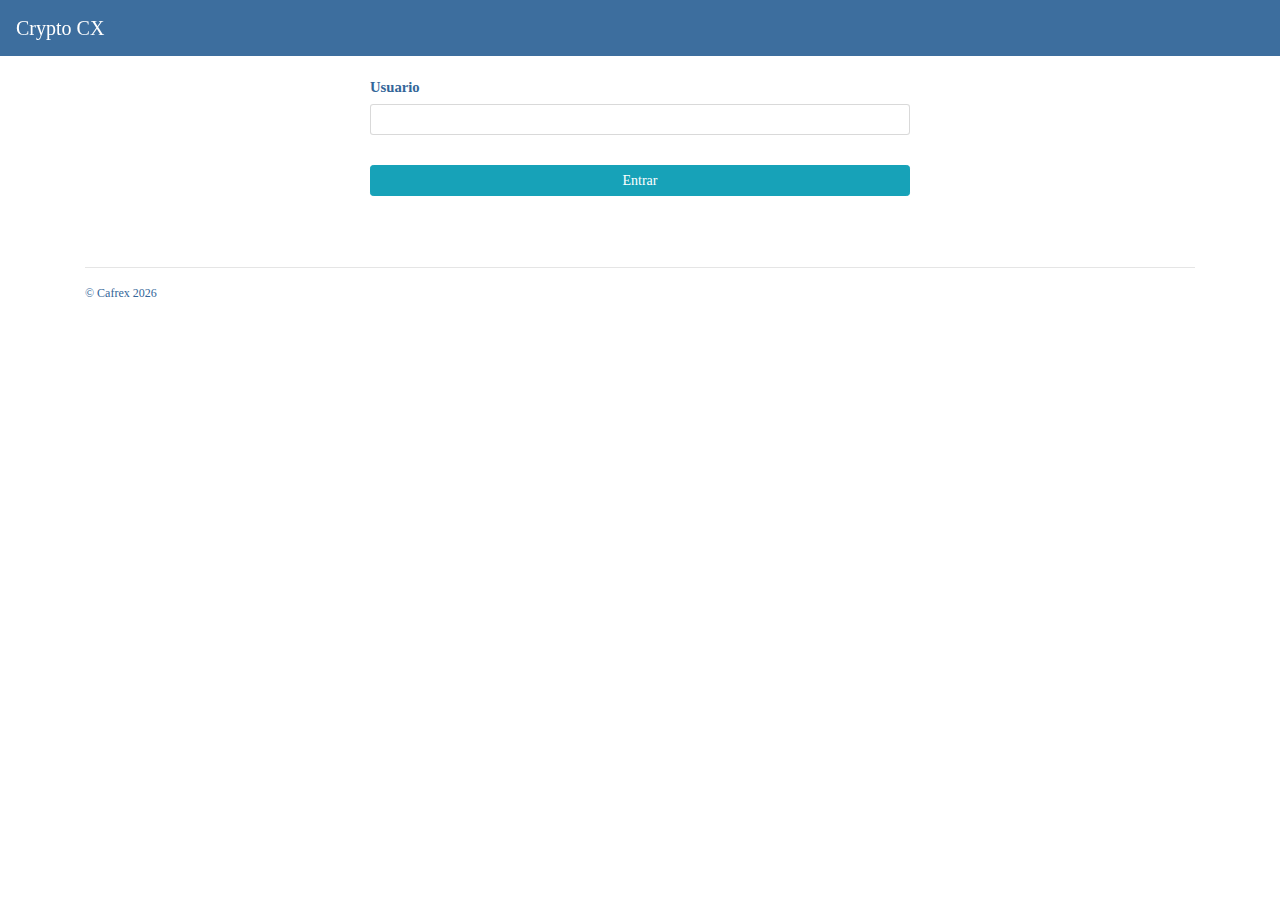
<file: login.html>
<!DOCTYPE html>
<html>
<head>

<meta charset="utf-8">
<meta name="viewport" content="width=device-width, initial-scale=1, shrink-to-fit=no">
<meta name="description" content="">
<meta name="author" content="">

<link rel="icon" href="img/favicon.ico">

<title>Crypto CX</title>

<script src="vendor/chartjs/Chart.min.js"></script>
<script src="vendor/jquery/jquery.min.js"></script>

<!-- bootstrap 4 beta -->
<script src="https://cdnjs.cloudflare.com/ajax/libs/popper.js/1.12.3/umd/popper.min.js"></script>
<script src="vendor/bootstrap-4.0.0-beta-dist/js/bootstrap.min.js"></script>
<link href="vendor/bootstrap-4.0.0-beta-dist/css/bootstrap.min.css" rel="stylesheet" type="text/css">

<!-- bootstrap 4 alpha 6 -->
<!-- 
<script src="vendor/tether-1.3.3/js/tether.min.js"></script>
<script src="vendor/bootstrap-4.0.0-alpha.6-dist/js/bootstrap.min.js"></script>
<link href="vendor/tether-1.3.3/css/tether.min.css" rel="stylesheet" type="text/css">
<link href="vendor/bootstrap-4.0.0-alpha.6-dist/css/bootstrap.min.css" rel="stylesheet" type="text/css">
 -->

<script src="vendor/bootbox/bootbox.min.js"></script>

<script src="js/crypto-user-data.js"></script>
<script src="js/crypto-config.js"></script>
<script src="js/crypto-common.js"></script>
<script src="js/crypto-login.js"></script>

<link href="vendor/font-awesome/css/font-awesome.min.css" rel="stylesheet" type="text/css">

<link href="css/styles.css" rel="stylesheet" type="text/css">
<link href="css/styles-bs.css" rel="stylesheet" type="text/css">

<script>
$(document).ready(function() {
	
	drawUsers();
	
});
</script>

</head>
<body>

<nav class="navbar navbar-expand-md navbar-dark fixed-top bg-blue">
	<a class="navbar-brand" href="index.html">Crypto CX</a>
</nav>

<div class="container mainContainer">

	<div id="errorMessage" class="alert alert-danger" role="alert">
		<i class="fa fa-exclamation-circle fa-lg"></i>
		<div id="errorMessage_title" class="alert-heading"></div>
  		<div id="errorMessage_text" class="mt-10 alert-message"></div>
	</div>
	
	<div id="successMessage" class="alert alert-success" role="alert">
		<i class="fa fa-check-circle fa-lg"></i>
	  	<div id="successMessage_title" class="alert-heading"></div>
	  	<div id="successMessage_text" class="mt-10 alert-message"></div>
	</div>
	
	<form action="javascript:loginFromScreen();">
		<div class="row">
			<div class="col-xs-0 col-md-3"></div>
			<div class="col-xs-12 col-md-6">
				<label for="user" class="col-form-label col-xs-3 mr-2">Usuario</label>
				<input type="text" class="form-control form-control-sm text-center col-xs-9" id="user">
			</div>
			<div class="col-xs-0 col-md-3"></div>
		</div>
		<div class="row mt-30">
			<div class="col-xs-0 col-md-3"></div>
			<div class="col-xs-12 col-md-6">
				<button id="loginButton" class="btn btn-info btn-sm btn-block">Entrar</button>
			</div>
			<div class="col-xs-0 col-md-3"></div>
		</div>
	</form>

	<div class="row mt-30">
		<div class="col-xs-0 col-md-3"></div>
		<div class="col-xs-12 col-md-6">
			<div class="editableUsersTableContainer">
				<table id="users" class="usersTable">
			    	<tbody>
			    	</tbody>
			    </table>
		    </div>
		</div>
		<div class="col-xs-0 col-md-3"></div>
	</div>

	<hr class="footerLine">

    <footer>
		<p>&copy; Cafrex <span id="copyrightYear"></span> <span id="environment"></span></p>
	</footer>

</div> <!-- /container -->

</body>
</html>
</file>
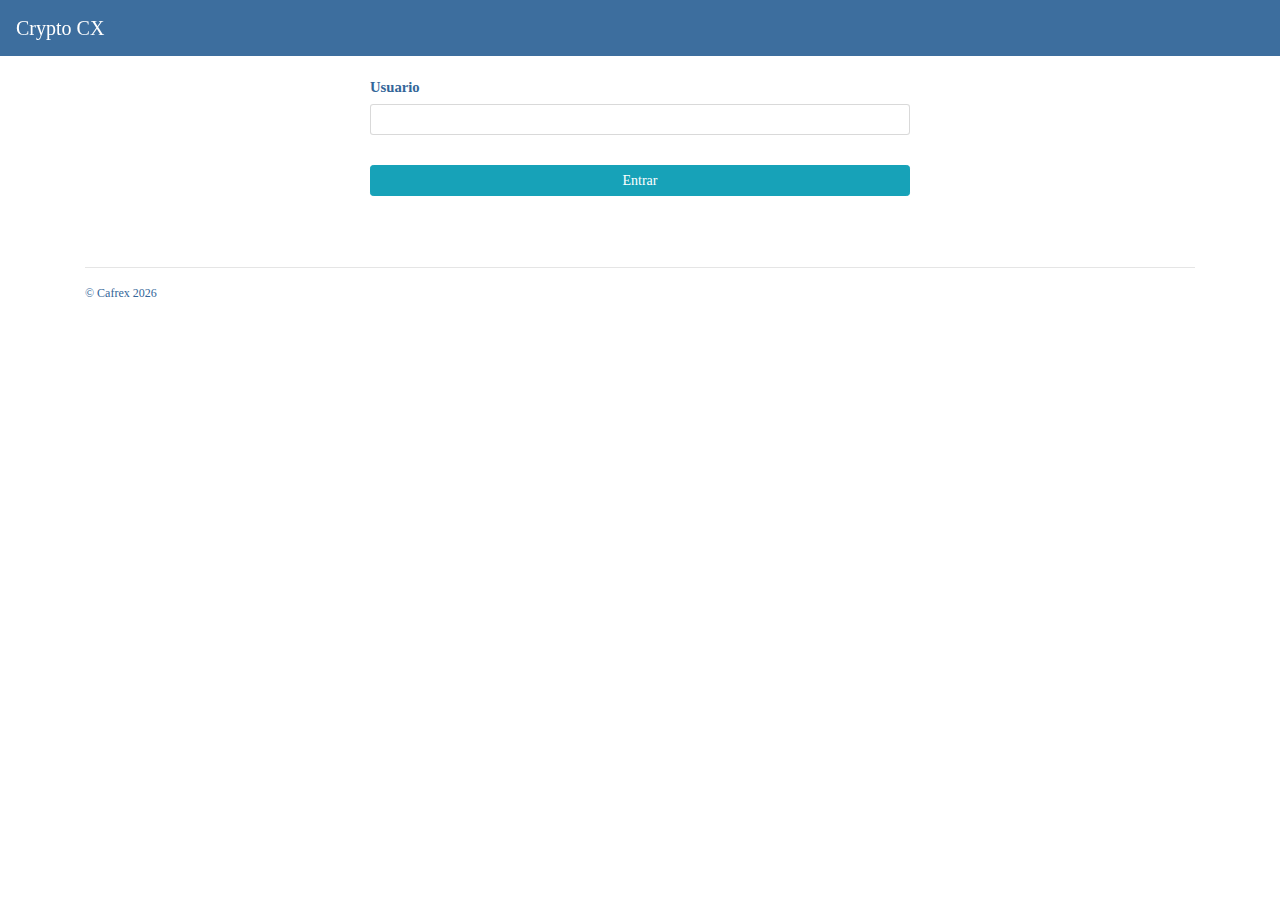
<file: users-administrator.html>
<!DOCTYPE html>
<html>
<head>

<meta charset="utf-8">
<meta name="viewport" content="width=device-width, initial-scale=1, shrink-to-fit=no">
<meta name="description" content="">
<meta name="author" content="">

<link rel="icon" href="img/favicon.ico">

<title>Crypto CX</title>

<script src="vendor/chartjs/Chart.min.js"></script>
<script src="vendor/jquery/jquery.min.js"></script>

<!-- bootstrap 4 beta -->
<script src="https://cdnjs.cloudflare.com/ajax/libs/popper.js/1.12.3/umd/popper.min.js"></script>
<script src="vendor/bootstrap-4.0.0-beta-dist/js/bootstrap.min.js"></script>
<link href="vendor/bootstrap-4.0.0-beta-dist/css/bootstrap.min.css" rel="stylesheet" type="text/css">

<!-- bootstrap 4 alpha 6 -->
<!-- 
<script src="vendor/tether-1.3.3/js/tether.min.js"></script>
<script src="vendor/bootstrap-4.0.0-alpha.6-dist/js/bootstrap.min.js"></script>
<link href="vendor/tether-1.3.3/css/tether.min.css" rel="stylesheet" type="text/css">
<link href="vendor/bootstrap-4.0.0-alpha.6-dist/css/bootstrap.min.css" rel="stylesheet" type="text/css">
 -->

<script src="js/crypto-user-data.js"></script>
<script src="js/crypto-config.js"></script>
<script src="js/crypto-common.js"></script>
<script src="js/crypto-login.js"></script>
<script src="js/crypto-users-administrator.js"></script>

<script src="vendor/bootbox/bootbox.min.js"></script>

<link href="vendor/font-awesome/css/font-awesome.min.css" rel="stylesheet" type="text/css">

<link href="css/styles.css" rel="stylesheet" type="text/css">
<link href="css/styles-bs.css" rel="stylesheet" type="text/css">

<script>
$(document).ready(function() {
	selectMenu("menu_usersAdministrator");
	
	drawEditableUsers();
	
	$("#clearAllUserDataButton").on('click', function() {
		clearAllUsers();
	});
});
</script>

</head>
<body>

<nav class="navbar navbar-expand-md navbar-dark fixed-top bg-blue">
	<a class="navbar-brand" href="index.html">Crypto CX</a>
   	<button class="navbar-toggler" type="button" data-toggle="collapse" data-target="#cryptoCxNavbar" aria-controls="cryptoCxNavbar" aria-expanded="false" aria-label="Toggle navigation">
		<span class="navbar-toggler-icon"></span>
	</button>
	
	<div class="collapse navbar-collapse" id="cryptoCxNavbar">
    	<ul class="navbar-nav mr-auto">
    		<li id="menu_user_left" class="nav-item hidden-md-up mb-10">
    			<i class="fa fa-user fa-lg"></i>
    			<span id="loggedUser_left"></span>
    			<a class="nav-link inline ml-20" href="javascript:logout()">Salir</a>
    		</li>
        	<li class="nav-item active sr-only">
            	<a class="nav-link" href="#">Inicio (current)</a>
          	</li>
          	<li id="menu_dashboard" class="nav-item menuItem">
            	<a class="nav-link" href="index.html">
            		<i class="fa fa-line-chart fa-lg menuIcon"></i>
            		<span>Dashboard</span>
            	</a>
          	</li>
			<li id="menu_editUserBalance" class="nav-item menuItem">
            	<a class="nav-link" href="edit-user-balance.html">
            		<i class="fa fa-btc fa-lg menuIcon"></i>
            		<span>Balance</span>
            	</a>
          	</li>
          	<li id="menu_editUserMovements" class="nav-item menuItem">
            	<a class="nav-link" href="edit-user-movements.html">
            		<i class="fa fa-eur fa-lg menuIcon"></i>
            		<span>Movimientos</span>
            	</a>
          	</li>
          	<li  id="menu_marketPricesComparator" class="nav-item menuItem">
            	<a class="nav-link" href="market-prices-comparator.html">
            		<i class="fa fa-area-chart fa-lg menuIcon"></i>
            		<span>Comparador precios</span>
            	</a>
          	</li>
          	<li  id="menu_usersAdministrator" class="nav-item menuItem">
            	<a class="nav-link" href="users-administrator.html">
            		<i class="fa fa-users fa-lg menuIcon"></i>
            		<span>Usuarios</span>
            	</a>
          	</li>
		</ul>
		<ul class="navbar-nav hidden-sm-down">
          	<li id="menu_user_right" class="nav-item">
    			<i class="fa fa-user fa-lg"></i>
    			<span id="loggedUser_right"></span>
    			<a class="nav-link inline ml-10" href="javascript:logout()">Salir</a>
    		</li>
        </ul>
	</div>
</nav>

<div class="container mainContainer">
	
	<div id="errorMessage" class="alert alert-danger" role="alert">
		<i class="fa fa-exclamation-circle fa-lg"></i>
		<div id="errorMessage_title" class="alert-heading"></div>
  	<div id="errorMessage_text" class="mt-10 alert-message"></div>
	</div>
	
	<div id="successMessage" class="alert alert-success" role="alert">
		<i class="fa fa-check-circle fa-lg"></i>
  	<div id="successMessage_title" class="alert-heading"></div>
  	<div id="successMessage_text" class="mt-10 alert-message"></div>
	</div>
	
	<p class="title">Usuarios</p>
	
	<div class="row">
		<div class="col-xs-12 col-md-4 col-lg-3">
			<div class="editableUsersTableContainer">
				<table id="editableUsers" class="editableTable">
			    	<tbody>
			    	</tbody>
			    </table>
		    </div>
		</div>
	</div>
	
	<button id="clearAllUserDataButton" class="btn btn-danger btn-sm mt-30">Borrar todos los usuarios</button>

	<hr class="footerLine">

    <footer>
		<p>&copy; Cafrex <span id="copyrightYear"></span> <span id="environment"></span></p>
	</footer>

</div> <!-- /container -->

</body>
</html>
</file>
<file: css/styles.css>
body {
	font-family: Verdana;
}

.mt-10 {
	margin-top: 10px !important;
}

.mt-20 {
	margin-top: 20px !important;
}

.mt-30 {
	margin-top: 30px !important;
}

.mr-10 {
	margin-right: 10px !important;
}

.mr-20 {
	margin-right: 20px !important;
}

.mr-30 {
	margin-right: 30px !important;
}

.mb-10 {
	margin-bottom: 10px !important;
}

.mb-20 {
	margin-bottom: 20px !important;
}

.mb-30 {
	margin-bottom: 30px !important;
}

.ml-10 {
	margin-left: 10px !important;
}

.ml-20 {
	margin-left: 20px !important;
}

.ml-30 {
	margin-left: 30px !important;
}

.menuIcon {
	width: 25px;
	text-align: center;
}

.btn {
	cursor: pointer;
}

.nav-item {
	color: #ffffff;
}

#menu_user_left {
	border-bottom: 1px solid rgba(255, 255, 255, 0.75);
	padding-top: 15px;
	padding-bottom: 8px;
}

.inline {
	display: inline !important;
}

h1 {
	color: #336699;
}

p {
	font-size: 9pt;
	color: #336699;
}

p.title, label {
	font-size: 11pt;
	color: #336699;
	font-weight: bold;
}

.bg-blue {
	background-color: rgba(51,102,153,0.95);
}

.menuItem {
	display: none;
}

.mainContainer {
	margin-top: 70px;
}

.no-padding-lr {
	padding-left: 5px !important;
	padding-right: 5px !important;
}

.buttonRefreshContainer {
	padding: 20px;
}

.chartDataContainer {
	margin-top: 15px;
}

.userDataContainer {
	margin-top: 20px;
}

.chart-container {
	margin-top: 20px;
}

.coinsContainer {
	float: left;
	background: transparent;
	margin-bottom: 15px;
	overflow: auto;
}

.buttonCoin {
	float: left;
	padding: 5px;
	margin-right: 3px;
	text-align: center;
}

.buttonCoin_selected {
	border: 1pt solid #336699;
	background: transparent;
	color: #000000;
	cursor: auto;
}

.buttonCoin_deselected {
	background: transparent;
	color: #000000;
	cursor: pointer;
}

.buttonCoin_deselected:hover {
	color: #336699;
}

.controlsContainer {
	background: transparent;
	padding: 2px;
	margin-bottom: 20px;
	margin-top: 10px;
}

.frequencyContainer {
	background: #336699;
	padding: 2px;
	margin-bottom: 15px;
	overflow: auto;
	width: 100%;
}

.buttonFrequency {
	float: left;
	padding: 5px;
	margin-right: 3px;
	text-align: center;
}

.buttonFrequency_selected {
	background: #a0a0a0;
	color: #ffffff;
	cursor: auto;
}

.buttonFrequency_deselected {
	background: transparent;
	color: #3dbdc6;
	cursor: pointer;
}

.buttonFrequency_deselected:hover {
	color: #fff;
}

.currentPrice {
	float: left;
	border: solid 1px #336699;
	color: #336699;
	padding: 5px;
	font-size: 12pt;
	font-weight: bold;
	text-align: center;
	min-width: 100px;
}

.variationPrice {
	text-align: center;
	font-size: 10pt;
	font-weight: bold;
	min-width: 100px;
	background: #f4f5f7;
	padding: 5px;
}

.variationPercent {
	text-align: center;
	font-size: 10pt;
	font-weight: bold;
	min-width: 100px;
	background: #f4f5f7;
	padding: 5px;
}

.variationPriceChart {
	margin-left: 15px;
	text-align: center;
	float: left;
	font-size: 12pt;
	font-weight: bold;
	border: solid 1px #336699;
	padding: 5px;
	min-width: 100px;
}

.variationPercentChart {
	margin-left: 15px;
	float: left;
	border: solid 1px #336699;
	padding: 5px;
	font-size: 12pt;
	font-weight: bold;
	text-align: center;
	min-width: 100px;
}

.valueDown {
	color: #ce210e;
}

.valueUp {
	color: #07820f;
}

.currentVolumeCoin {
	color: #336699;
	text-align: center;
	margin-top: 10px;
} 

.currentVolumeCoin .coin {
	font-size: 12pt;
}

.currentVolumeCoin .valueEur {
	font-size: 15pt;
	color: #224568;
}

.currentVolumeCoin .valueCoin {
	font-size: 10pt;
}

.currentVolumeCoin .price {
	background: #f4f5f7;
	font-size: 12pt;
	padding: 5px;
	color: #336699;
}

.buttonCoin .icon {
	width: 25px;
	height: 25px;
	display: inline;
	vertical-align: middle;
}

.buttonCoin .title {
	display: inline;
	vertical-align: middle;
}

.iconCoin {
	width: 30px;
	display: inline;
	vertical-align: top;
	overflow: hidden;
}

.iconCoinBig {
	width: 100px;
	display: inline;
	vertical-align: top;
	overflow: hidden;
}

.currentVolumeCoin .title .coin {
	display: inline;
	vertical-align: middle;
}

.btn-refresh {
	color: #ffffff;
}

#refreshMark {
	font-size: 10pt;
	font-weight: bold;
	color: #fff;
	white-space: nowrap;
}

.sectionContainer {
	border: solid 1pt #336699;
	padding: 10px;
}

.userProfitabilityContainer {
	color: #336699;
	font-size: 10pt;
}

.userProfitabilityContainer div {
	padding: 5px;
}

.userProfitabilityContainer .title {
	font-weight: bold;
}

.userProfitability_total {
	font-size: 15pt;
	padding: 12pt;
	background: #cecece;
}

.userProfitability_profit {
	font-size: 15pt;
	padding: 12pt;
	background: #cecece;
}

.userAccountMovementsTableContainer {
	font-size: 9pt;
}

.userAccountMovementsTableContainer table {
	width: 100%;
}

.userAccountMovementsTableContainer table th {
	color: #fff;
	text-align: center !important;
	font-weight: bold;
}

.userAccountMovementsTableContainer table th,td {
	padding: 3px;
}

.userAccountMovementsTableContainer table td:nth-child(1) {
     text-align: center;
}

.userAccountMovementsTableContainer table td:nth-child(2) {
     text-align: right;
}

.userAccountMovementsTableContainer table caption {
	color: #ffffff;
	padding: 5px;
	font-weight: bold;
	caption-side: top;
	text-align: center;
}

.userAccountMovementsTableContainer th:nth-child(1) {
	text-align: center;
}

.userAccountMovementsTableContainer th:nth-child(2) {
	text-align: right;
}

.userAccountMovementsTableContainer table tr:nth-child(even) {
     background-color: #eee;
}

.userAccountMovementsTableContainer table tr:nth-child(odd) {
     background-color: #dadada;
}

.userAccountMovementsTableContainer table.inputs caption {
	background: #9b2909;
}

.userAccountMovementsTableContainer table.outputs caption {
	background: #0a7668;
}

.userAccountMovementsTableContainer table.inputs th {
	background: #c97c66;
}

.userAccountMovementsTableContainer table.outputs th {
	background: #0d8e7e;
}

.editableUsersTableContainer {
	font-size: 9pt;
}

.editableUsersTableContainer table {
	width: 100%;
}

.editableUsersTableContainer table th,td {
	padding: 7px 15px 7px 15px;
}

.editableUsersTableContainer table tr:nth-child(even) {
     background-color: #eee;
}

.editableUsersTableContainer table tr:nth-child(odd) {
     background-color: #dadada;
}

.editableTable a {
	color: #000000;
}

.editableTable a:hover {
	color: #ffffff;
}

.usersTable, .usersTable a {
	color: #336699;
	font-size: 1.2rem;
}

.usersTable a:hover {
	color: #ffffff;
	text-decoration: none;
}

.footerLine {
	margin-top: 40px;
}

footer {
	color: #aeaeae;
	font-size: 10pt;
}

.updatableData {
	white-space: nowrap;
}

.variationCoin {
	white-space: nowrap;
}

.alert .alert-heading {
	font-size: 0.8rem;
	font-weight: bold;
	display: inline;
}

.alert .alert-message {
	font-size: 0.8rem;
}

#errorMessage {
	display: none;
}

#successMessage {
	display: none;
}

#newInputMovement, #newInputMovementButtons, #newOutputMovement, #newOutputMovementButtons {
	display: none;
}

#devTools {
	display: none;
	font-size: 0.9rem;
	color: rgba(148, 0, 35, 1);
	border: 1pt solid rgba(148, 0, 35, 1);
	padding: 10px;
	width: 100%;
	border-radius: 0.25rem;
}
</file>
<file: css/styles-bs.css>
.hidden-xs-up {
  display: none !important;
}

@media (max-width: 575px) {
  .hidden-xs-down {
    display: none !important;
  }
}

@media (min-width: 576px) {
  .hidden-sm-up {
    display: none !important;
  }
}

@media (max-width: 767px) {
  .hidden-sm-down {
    display: none !important;
  }
}

@media (min-width: 768px) {
  .hidden-md-up {
    display: none !important;
  }
}

@media (max-width: 991px) {
  .hidden-md-down {
    display: none !important;
  }
}

@media (min-width: 992px) {
  .hidden-lg-up {
    display: none !important;
  }
}

@media (max-width: 1199px) {
  .hidden-lg-down {
    display: none !important;
  }
}

@media (min-width: 1200px) {
  .hidden-xl-up {
    display: none !important;
  }
}

.hidden-xl-down {
  display: none !important;
}

.bootbox-body {
	font-size: 0.8rem;
}
</file>
